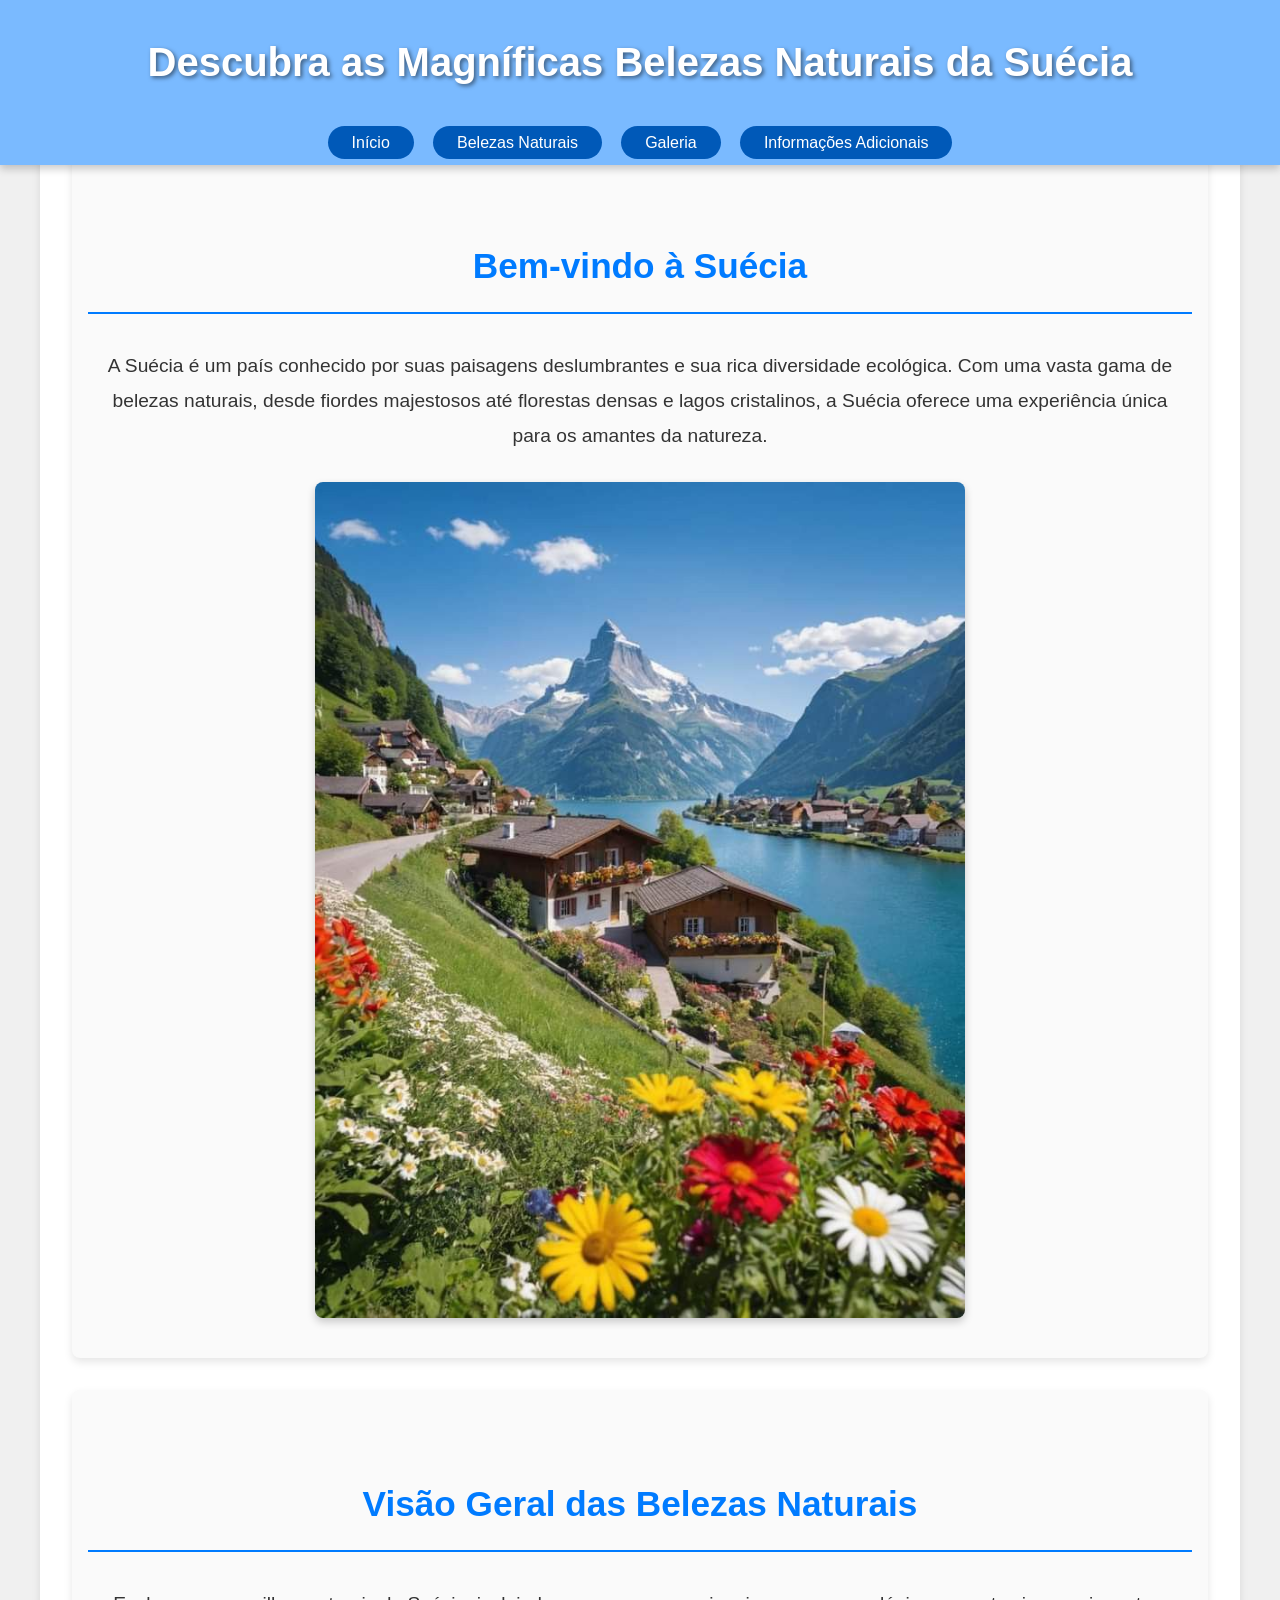
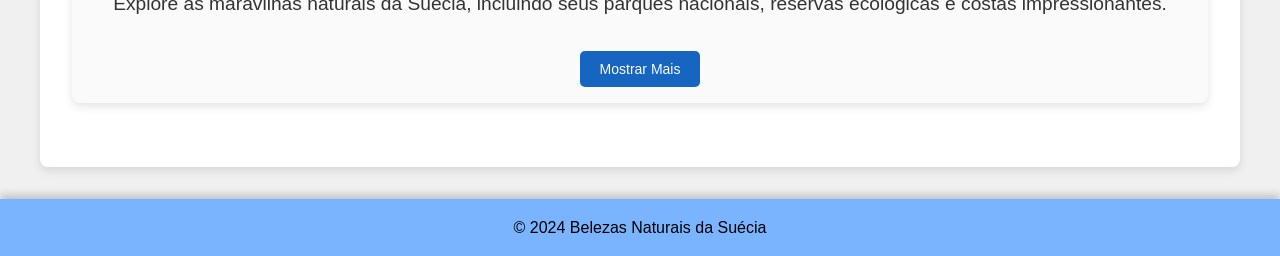
<file: index.html>
<!DOCTYPE html>
<html lang="pt-BR">
<head>
    <meta charset="UTF-8">
    <meta name="viewport" content="width=device-width, initial-scale=1.0">
    <title>Belezas Naturais da Suécia</title>
    <link rel="stylesheet" type="text/css" href="/assets/css/style.css">
</head>
<body>
    <header>
        <h1>Descubra as Magníficas Belezas Naturais da Suécia</h1>
        <nav>
            <ul>
                <li><a href="/index.html"class="nav-button">Início</a></li>
                <li><a href="/pages/belezas.html"class="nav-button">Belezas Naturais</a></li>
                <li><a href="/pages/Galeria.html" class="nav-button">Galeria</a></li>
                <li><a href="/pages/informacoes.html"class="nav-button">Informações Adicionais</a></li>

              </ul>
        </nav>
    </header>

    <main>
        <section>
            <h2>Bem-vindo à Suécia</h2>
            <p>A Suécia é um país conhecido por suas paisagens deslumbrantes e sua rica diversidade ecológica. Com uma vasta gama de belezas naturais, desde fiordes majestosos até florestas densas e lagos cristalinos, a Suécia oferece uma experiência única para os amantes da natureza.</p>
            <img src="/assets/imagens/suecia paisagem.jpg" alt="Paisagem da Suécia">
        </section>
        <section>
            <h2>Visão Geral das Belezas Naturais</h2>
            <p>Explore as maravilhas naturais da Suécia, incluindo seus parques nacionais, reservas ecológicas e costas impressionantes.</p>
            <button class="mostrar-mais" onclick="mostrarMais(this)">Mostrar Mais</button>
            <div class="informacoes-adicionais" style="display: none;">
                <h3>Parques Nacionais</h3>
                <p>A Suécia possui 29 parques nacionais, cada um oferecendo uma experiência única de natureza.</p>
                <h3>Reservas Ecológicas</h3>
                <p>As reservas ecológicas da Suécia são habitats importantes para uma variedade de espécies.</p>
            </div>
        </section>
    </main>
    <footer>
        <p>&copy; 2024 Belezas Naturais da Suécia</p>
    </footer>
    <script src="/assets/js/index.js"></script>
</body>
</html>
</file>
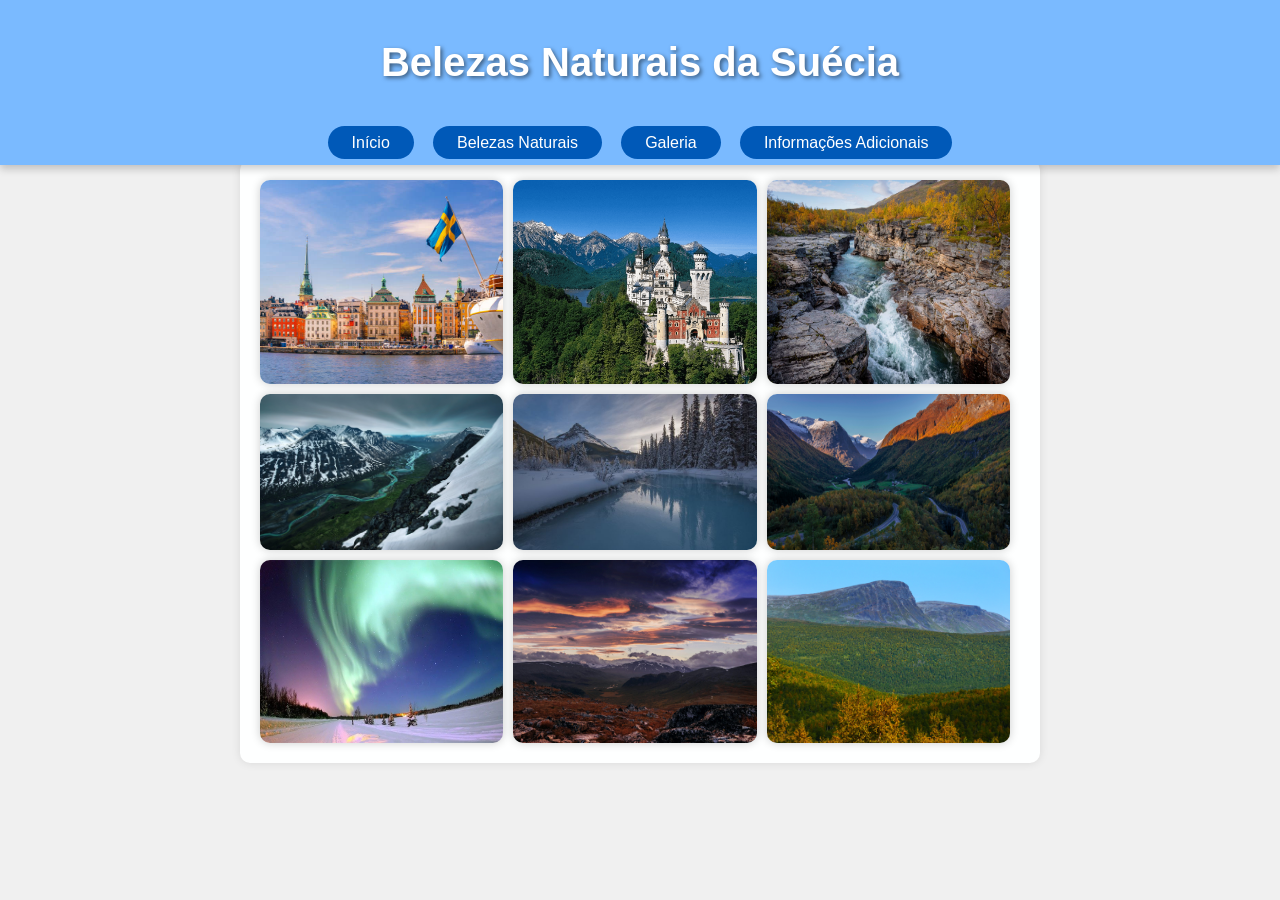
<file: pages/Galeria.html>
<!DOCTYPE html>
<html lang="pt-br">
<head>
    <meta charset="UTF-8">
    <meta name="viewport" content="width=device-width, initial-scale=1.0">
    <title>Galeria de Imagens</title>
    <link rel="stylesheet" href="/assets/css/style.css">
</head>
<body>
    <header>
        <h1>Belezas Naturais da Suécia</h1>
        <nav>
            <ul>
                <li><a href="/index.html"class="nav-button">Início</a></li>
                <li><a href="/pages/belezas.html"class="nav-button">Belezas Naturais</a></li>
                <li><a href="/pages/Galeria.html"class="nav-button">Galeria</a></li>
                <li><a href="/pages/informacoes.html"class="nav-button">Informações Adicionais</a></li>
              </ul>
        </nav>
    </header>

    <div class="galeria">
        <div class="imagens">
            <img src="/assets/imagens/suecia.jpg" alt="Imagem 1">
            <img src="/assets/imagens/Suecia  castelo.png" alt="Imagem 2">
            <img src="/assets/imagens/Abiskojakka-vattenkraftverk-2.jpg" alt="Imagem 3">
            <img src="/assets/imagens/2ab6cce3f6855f06cd2558cceaf607f0.jpeg" alt="Imagem 4">
            <img src="/assets/imagens/327f13b6bd0ac4ad90e69067e8b2fd27.jpg" alt="Imagem 5">
            <img src="/assets/imagens/Sweden_Mountains_Roads_Forests_527299_2560x1440.jpg" alt="Imagem 6">
            <img src="/assets/imagens/Suécia-aurora-boreal.jpg" alt="Imagem 7">
            <img src="/assets/imagens/photo-1459236914855-982c6a11b8ee.jfif" alt="Imagem 8">
            <img src="/assets/imagens/kungsleden_42.jpg" alt="Imagem 9">
        </div>
        <div class="visor" id="visor">
            <div class="fechar" id="fechar">&times;</div>
            <div class="imagem-grande" id="imagem-grande"></div>
            <div class="controles">
                <button class="anterior" id="anterior">&lt;</button>
                <button class="proximo" id="proximo">&gt;</button>
            </div>
            <div class="lista-imagens" id="lista-imagens"></div>
        </div>
    </div>

    <script src="/assets/js/Galeria.js"></script>
</body>
</html>
</file>
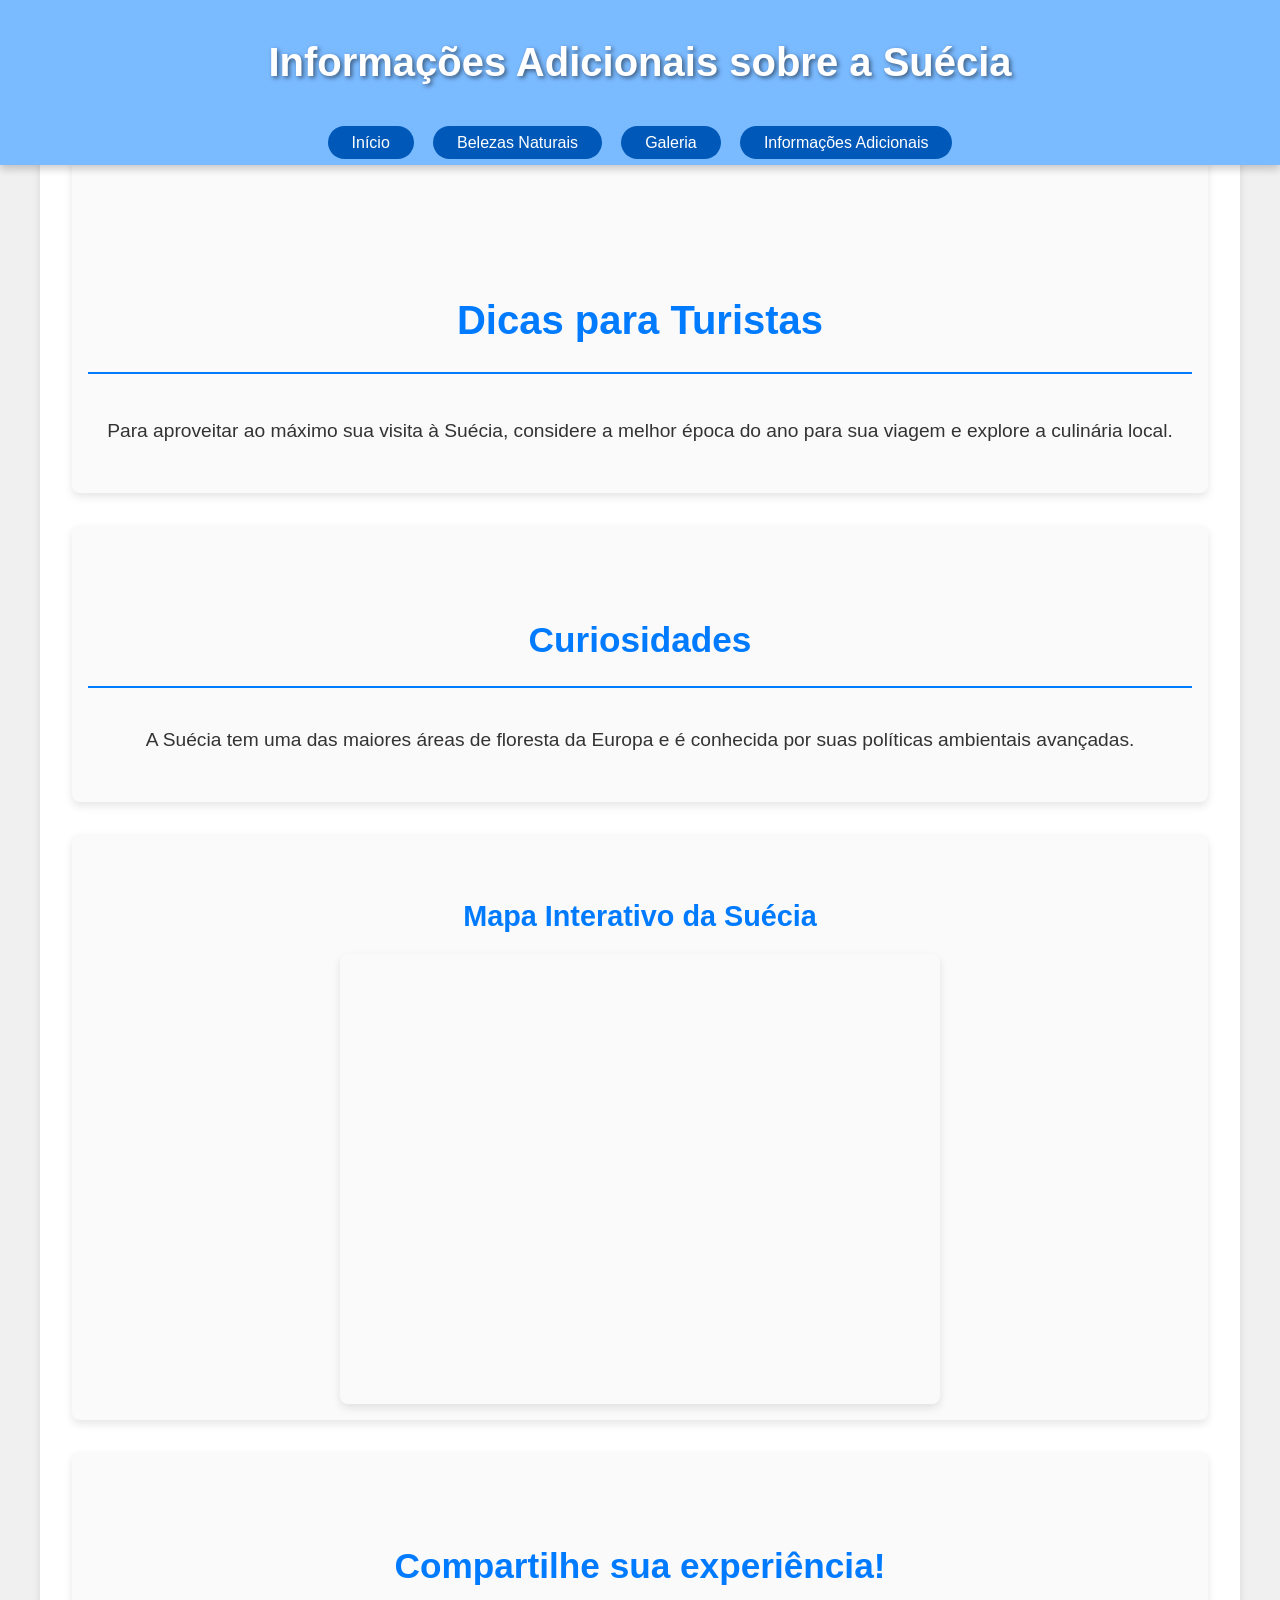
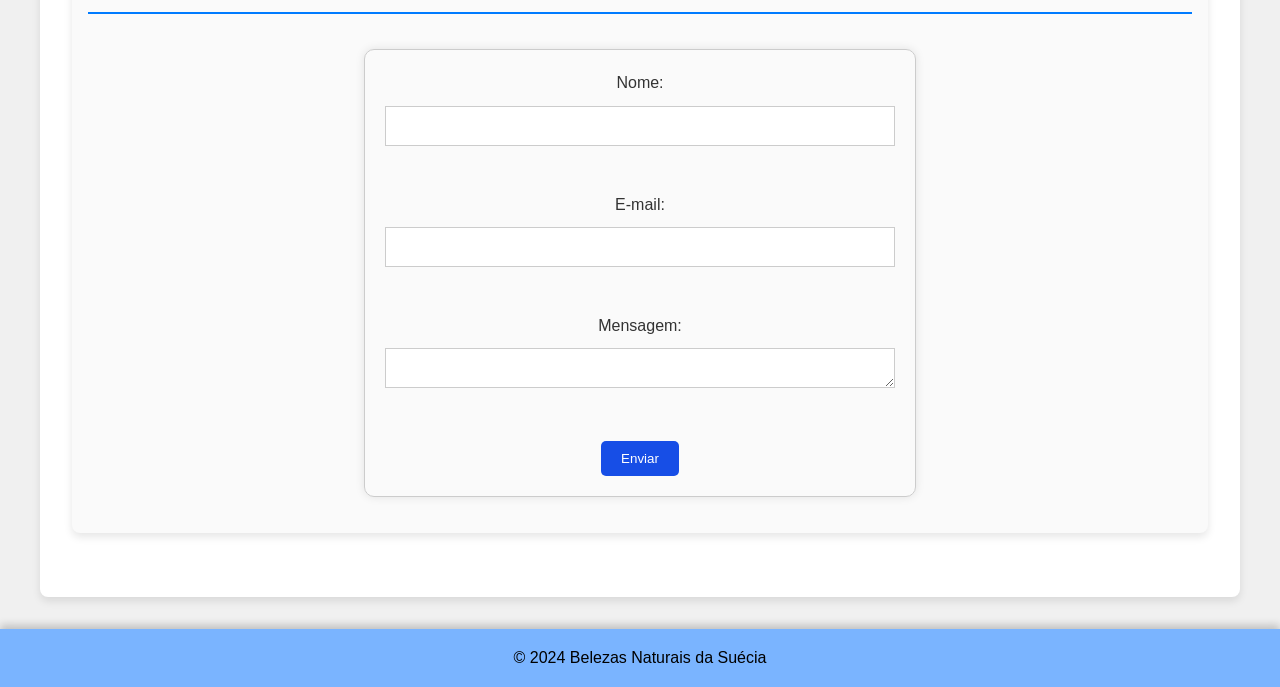
<file: pages/informacoes.html>
<!DOCTYPE html>
<html lang="pt-BR">
<head>
    <meta charset="UTF-8">
    <meta name="viewport" content="width=device-width, initial-scale=1.0">
    <title>Informações Adicionais</title>
    <link rel="stylesheet" href="/assets/css/style.css">
</head>
<body>
    <header>
        <h1>Informações Adicionais sobre a Suécia</h1>
        <nav>
            <ul>
                <li><a href="/index.html"class="nav-button">Início</a></li>
                <li><a href="/pages/belezas.html"class="nav-button">Belezas Naturais</a></li>
                <li><a href="/pages/Galeria.html"class="nav-button">Galeria</a></li>
                <li><a href="/pages/informacoes.html"class="nav-button">Informações Adicionais</a></li>
              </ul>
        </nav>
    </header>
    <main>
        <section>
            <h1>Dicas para Turistas</h2>
            <p>Para aproveitar ao máximo sua visita à Suécia, considere a melhor época do ano para sua viagem e explore a culinária local.</p>
        </section>
        <section>
            <h2>Curiosidades</h2>
            <p>A Suécia tem uma das maiores áreas de floresta da Europa e é conhecida por suas políticas ambientais avançadas.</p>
        </section>
        <section>
            <h3>Mapa Interativo da Suécia</h2>
            <iframe
        src="https://www.google.com/maps/embed?pb=!1m18!1m12!1m3!1d7765224.79896856!2d6.876423177049209!3d61.63015414946769!2m3!1f0!2f0!3f0!3m2!1i1024!2i768!4f13.1!3m3!1m2!1s0x465cb2396d35f0f1%3A0x22b8eba28dad6f62!2zU3XDqWNpYQ!5e0!3m2!1spt-BR!2sbr!4v1726543742158!5m2!1spt-BR!2sbr" 
        width="600"
        height="450"
        style="border:0;"
        allowfullscreen=""
        loading="lazy">
    </iframe>
        </section>
        <section>
            <h2>Compartilhe sua experiência!</h2>
            <form id="formulario-feedback">
                <label for="nome">Nome:</label>
                <input type="text" id="nome" name="nome"><br><br>
                <label for="email">E-mail:</label>
                <input type="email" id="email" name="email"><br><br>
                <label for="mensagem">Mensagem:</label>
                <textarea id="mensagem" name="mensagem"></textarea><br><br>
                <button id="enviar">Enviar</button>
                <div id="mensagem-erro"></div>
            </form>
        </section>
    </main>
    <footer>
        <p>&copy; 2024 Belezas Naturais da Suécia</p>
    </footer>
    <script src="/assets/js/informacoes.js"></script>
</body>
</html>
</file>
<file: assets/css/style.css>
/* Resetando alguns estilos padrão */
body, h1, h2, p, ul, li, iframe {
    margin: 0;
    padding: 0;
    box-sizing: border-box;
}

/* Estilo geral da página */
body {
    font-family: 'Arial', sans-serif;
    line-height: 1.6;
    background-color: #ddf1f1; /* Cor de fundo mais clara e suave */
    color: #333;
    padding-top: 80px; /* Reduzido para ajustar ao cabeçalho menor */
}

/* Estilo do header */
header {
    background: #050607; /* Cor de fundo para o header (cor da bandeira da Suécia) */
    color: #ffffff;
    padding: 0.4em 0; /* Reduzido para diminuir a altura do cabeçalho */
    position: fixed;
    width: 100%;
    top: 0;
    left: 0;
    z-index: 1000;
    box-shadow: 0 3px 6px rgba(0, 0, 0, 0.2); /* Sombra ajustada para profundidade */
    display: flex;
    flex-direction: column;
    align-items: center;
    justify-content: center;
    text-align: center;
}

.header-content {
    max-width: 1200px;
    margin: 0 auto;
}

header h1 {
    font-size: 2em; /* Reduzido para ajustar ao cabeçalho menor */
    margin: 0.4em 0; /* Margens ajustadas para o título */
    text-shadow: 1.5px 1.5px 3px rgba(0, 0, 0, 0.5); /* Sombra do texto ajustada */
}

nav {
    margin-top: 0.6em; /* Reduzido para ajuste no espaçamento entre o título e os botões */
}

nav ul {
    list-style: none;
    padding: 0;
    margin: 0;
    display: flex;
    justify-content: center;
}

nav ul li {
    margin: 0 0.4em; /* Margem reduzida para botões */
}

.nav-button {
    color: #fff;
    background-color: #0059b8; /* Cor de fundo dos botões */
    text-decoration: none;
    padding: 0.4em 1.2em; /* Reduzido para ajustar o tamanho dos botões */
    border-radius: 20px; /* Bordas mais arredondadas */
    transition: background-color 0.3s ease, transform 0.3s ease;
    font-size: 0.9em; /* Tamanho da fonte ajustado */
}

.nav-button:hover {
    background-color: #003d80; /* Cor mais escura ao passar o mouse */
    transform: scale(1.03); /* Leve aumento ao passar o mouse */
}

/* Estilo do main */
main {
    padding: 2em;
    max-width: 1200px;
    margin: 0 auto;
    background: #fff;
    border-radius: 8px;
    box-shadow: 0 4px 8px rgba(0, 0, 0, 0.1);
}

/* Estilo das seções */
section {
    margin-bottom: 2em;
    padding: 1em;
    background: #ffffff;
    border-radius: 8px;
    box-shadow: 0 4px 8px rgba(0, 0, 0, 0.1);
}

/* Estilo do título da seção */
section h1 {
    font-size: 2.2em; /* Ajustado para melhor visualização */
    color: #007bff; /* Cor dos títulos principais */
    margin: 2em 0 0.5em; /* Margem ajustada para espaçamento */
    border-bottom: 2px solid #007bff; /* Linha abaixo dos títulos */
    padding-bottom: 0.5em;
    text-align: center; /* Centraliza o título */
}

section h2 {
    font-size: 2em; /* Ajustado para melhor visualização */
    color: #007bff; /* Cor dos subtítulos */
    margin: 1.5em 0 0.5em; /* Margem ajustada para espaçamento */
    border-bottom: 2px solid #007bff; /* Linha abaixo dos subtítulos */
    padding-bottom: 0.5em;
    text-align: center; /* Centraliza o subtítulo */
}

section h3 {
    font-size: 1.6em; /* Ajustado para melhor visualização */
    color: #007bff; /* Cor dos subtítulos menores */
    margin: 1em 0 0.5em; /* Margem ajustada para espaçamento */
    text-align: center; /* Centraliza o subtítulo */
}

/* Estilo dos parágrafos */
section p {
    margin-bottom: 1.5em;
    font-size: 1.2em; /* Aumenta o tamanho da fonte do texto */
    line-height: 1.8; /* Melhora a legibilidade */
    text-align: center; /* Centraliza o texto */
    padding: 0 1em; /* Adiciona margem interna para evitar que o texto encoste nas bordas */
}

/* Estilo das imagens */
section img {
    max-width: 100%;
    height: auto;
    display: block;
    margin: 1em auto; /* Espaçamento em cima e embaixo da imagem */
    border-radius: 10px; /* Bordas arredondadas */
    box-shadow: 0 4px 8px rgba(0, 0, 0, 0.2); /* Sombra para profundidade */
}

/* Estilo do iframe */
section iframe {
    display: block;
    margin: 0 auto;
    border-radius: 8px; /* Bordas arredondadas */
    box-shadow: 0 4px 8px rgba(0, 0, 0, 0.1); /* Sombra para profundidade */
}

/* Estilo do footer */
footer {
    background: #7ab4ff;
    color: #000000;
    text-align: center;
    padding: 1em 0;
    position: relative;
    bottom: 0;
    width: 100%;
    margin-top: 2em;
    box-shadow: 0 -4px 8px rgba(0, 0, 0, 0.2); /* Sombra para profundidade */
}

/* Adicionando um efeito suave para a rolagem */
html {
    scroll-behavior: smooth;
}


/*PAGINA DE BELEZAS NATURAIS

/* Resetando alguns estilos padrão */
body, h1, h2, h3, h4, h5, h6, p, ul, li {
    margin: 0;
    padding: 0;
    box-sizing: border-box;
}

/* Estilo geral da página */
body {
    font-family: 'Arial', sans-serif; /* Define a fonte Arial para todo o corpo */
    line-height: 2.0;
    background-color: #d2dddd; /* Cor de fundo mais clara e suave */
    color: #000000;
    padding-top: 150px; /* Espaço suficiente para o header fixo */
    text-align: center; /* Centraliza o texto em todo o corpo */
}

/* Estilo do header */
header {
    background: #7abaff; /* Cor de fundo para o header (cor da bandeira da Suécia) */
    color: #ffffff;
    padding: 0.6em 0; /* Espaço interno ajustado */
    position: fixed;
    width: 100%;
    top: 0;
    left: 0;
    z-index: 1000;
    box-shadow: 0 4px 8px rgba(0, 0, 0, 0.2); /* Sombra para profundidade */
    display: flex;
    flex-direction: column;
    align-items: center;
    justify-content: center;
    text-align: center;
}

.header-content {
    max-width: 1200px;
    margin: 0 auto;
}

header h1 {
    font-size: 2.5em; /* Tamanho da fonte ajustado */
    margin: 0.5em 0; /* Margens ajustadas para o título */
    text-shadow: 2px 2px 4px rgba(0, 0, 0, 0.5); /* Sombra do texto para destaque */
}

/* Estilo da navegação */
nav {
    margin-top: 1em; /* Espaço entre o título e os botões */
}

nav ul {
    list-style: none;
    padding: 0;
    margin: 0;
    display: flex;
    justify-content: center;
}

nav ul li {
    margin: 0 0.6em;
}

.nav-button {
    color: #fff;
    background-color: #0059b8; /* Cor de fundo dos botões */
    text-decoration: none;
    padding: 0.5em 1.5em; /* Ajuste do padding para botões proporcionais */
    border-radius: 25px; /* Bordas mais arredondadas */
    transition: background-color 0.3s ease, transform 0.3s ease;
    font-size: 1em; /* Tamanho da fonte ajustado */
}

.nav-button:hover {
    background-color: #003d80; /* Cor mais escura ao passar o mouse */
    transform: scale(1.05); /* Leve aumento ao passar o mouse */
}

/* Estilo do main */
main {
    padding: 2em;
    max-width: 1200px;
    margin: 0 auto;
    background: #fff;
    border-radius: 8px;
    box-shadow: 0 4px 8px rgba(0, 0, 0, 0.1);
}

/* Estilo das seções */
section {
    margin-bottom: 2em;
    padding: 1em;
    background: #fafafa;
    border-radius: 8px;
    box-shadow: 0 4px 8px rgba(0, 0, 0, 0.1);
}

/* Estilo do título da seção */
section h2 {
    font-size: 2.5em;
    color: #007bff; /* Cor dos subtítulos */
    margin: 3em 0 1em; /* Maior margem superior para espaçar do cabeçalho */
    border-bottom: 2px solid #007bff; /* Linha abaixo dos subtítulos */
    padding-bottom: 0.5em;
    text-align: center; /* Centraliza o subtítulo */
}

/* Estilo dos títulos dos artigos */
article h3, article h4, article h5, article h6 {
    font-size: 2em; /* Define o tamanho da fonte dos títulos dos artigos */
    color: #007bff; /* Cor dos títulos */
    margin: 1.5em 0; /* Margem acima e abaixo dos títulos */
    text-align: center; /* Centraliza os títulos dos artigos */
}

/* Estilo dos parágrafos */
section p {
    margin-bottom: 1.5em;
    font-size: 1.2em; /* Aumenta o tamanho da fonte do texto */
    line-height: 1.8; /* Melhora a legibilidade */
    text-align: center; /* Centraliza o texto */
    padding: 0 1em; /* Adiciona margem interna para evitar que o texto encoste nas bordas */
}

/* Estilo das imagens dentro das seções */
section img {
    width: 100%; /* Ajusta a largura da imagem para 100% do contêiner */
    max-width: 600px; /* Define uma largura máxima fixa para todas as imagens */
    height: auto; /* Mantém a proporção da imagem */
    display: block;
    margin: 1.5em auto; /* Espaçamento em cima e embaixo da imagem e centraliza */
    border-radius: 10px; /* Bordas arredondadas */
    box-shadow: 0 4px 8px rgba(0, 0, 0, 0.2); /* Sombra para profundidade */
}

/* Estilo específico para a imagem dos Lagos de Vuomajåhka */
img[src="/assets/imagens/Lagos de VuomajåhkK.webp"] {
    width: 100%; /* Ajusta a largura da imagem para 100% do contêiner */
    max-width: 600px; /* Define uma largura máxima fixa */
    height: auto; /* Mantém a proporção da imagem */
    margin: 2em auto; /* Centraliza a imagem e adiciona mais espaço acima e abaixo */
}

/* Estilo do footer */
footer {
    background: #7ab4ff;
    color: #000000;
    text-align: center;
    padding: 1em 0;
    position: relative;
    bottom: 0;
    width: 100%;
    margin-top: 2em;
    box-shadow: 0 -4px 8px rgba(0, 0, 0, 0.2); /* Sombra para profundidade */
}

/* Adicionando um efeito suave para a rolagem */
html {
    scroll-behavior: smooth;
}

/* Pagina de informaçoes adicionais

/* Resetando alguns estilos padrão */
body, h1, h2, h3, p, ul, li, iframe {
    margin: 0;
    padding: 0;
    box-sizing: border-box;
}

/* Estilo geral da página */
body {
    font-family: 'Arial', sans-serif;
    line-height: 1.6;
    background-color: #d2dddd; /* Cor de fundo mais clara e suave */
    color: #333;
    padding-top: 120px; /* Espaço suficiente para o header fixo */
}

/* Estilo do header */
header {
    background: #7abaff; /* Cor de fundo para o header (cor da bandeira da Suécia) */
    color: #ffffff;
    padding: 0.6em 0; /* Espaço interno ajustado */
    position: fixed;
    width: 100%;
    top: 0;
    left: 0;
    z-index: 1000;
    box-shadow: 0 4px 8px rgba(0, 0, 0, 0.2); /* Sombra para profundidade */
    display: flex;
    flex-direction: column;
    align-items: center;
    justify-content: center;
    text-align: center;
}

header h1 {
    font-size: 2.5em; /* Tamanho da fonte ajustado */
    margin: 0.5em 0; /* Margens ajustadas para o título */
    text-shadow: 2px 2px 4px rgba(0, 0, 0, 0.5); /* Sombra do texto para destaque */
}

nav {
    margin-top: 1em; /* Espaço entre o título e os botões */
}

nav ul {
    list-style: none;
    padding: 0;
    margin: 0;
    display: flex;
    justify-content: center;
}

nav ul li {
    margin: 0 0.6em;
}

.nav-button {
    color: #fff;
    background-color: #0059b8; /* Cor de fundo dos botões */
    text-decoration: none;
    padding: 0.5em 1.5em; /* Ajuste do padding para botões proporcionais */
    border-radius: 25px; /* Bordas mais arredondadas */
    transition: background-color 0.3s ease, transform 0.3s ease;
    font-size: 1em; /* Tamanho da fonte ajustado */
}

.nav-button:hover {
    background-color: #003d80; /* Cor mais escura ao passar o mouse */
    transform: scale(1.05); /* Leve aumento ao passar o mouse */
}

/* Estilo do main */
main {
    padding: 2em;
    max-width: 1200px;
    margin: 0 auto;
    background: #fff;
    border-radius: 8px;
    box-shadow: 0 4px 8px rgba(0, 0, 0, 0.1);
}

/* Estilo das seções */
section {
    margin-bottom: 2em;
    padding: 1em;
    background: #fafafa;
    border-radius: 8px;
    box-shadow: 0 4px 8px rgba(0, 0, 0, 0.1);
}

/* Estilo do título da seção */
section h1 {
    font-size: 2.5em;
    color: #007bff; /* Cor dos títulos principais */
    margin: 3em 0 1em; /* Margem ajustada para espaçamento */
    border-bottom: 2px solid #007bff; /* Linha abaixo dos títulos */
    padding-bottom: 0.5em;
    text-align: center; /* Centraliza o título */
}

section h2 {
    font-size: 2.2em;
    color: #007bff; /* Cor dos subtítulos */
    margin: 2em 0 1em; /* Margem ajustada para espaçamento */
    border-bottom: 2px solid #007bff; /* Linha abaixo dos subtítulos */
    padding-bottom: 0.5em;
    text-align: center; /* Centraliza o subtítulo */
}

section h3 {
    font-size: 1.8em;
    color: #007bff; /* Cor dos subtítulos menores */
    margin: 1.5em 0 0.5em; /* Margem ajustada para espaçamento */
    text-align: center; /* Centraliza o subtítulo */
}

/* Estilo dos parágrafos */
section p {
    margin-bottom: 1.5em;
    font-size: 1.2em; /* Aumenta o tamanho da fonte do texto */
    line-height: 1.8; /* Melhora a legibilidade */
    text-align: center; /* Centraliza o texto */
}

/* Estilo das imagens */
section img {
    max-width: 100%;
    height: auto;
    display: block;
    margin: 1em auto; /* Espaçamento em cima e embaixo da imagem */
    border-radius: 10px; /* Bordas arredondadas */
    box-shadow: 0 4px 8px rgba(0, 0, 0, 0.2); /* Sombra para profundidade */
}

/* Estilo do iframe */
section iframe {
    display: block;
    margin: 0 auto;
    border-radius: 8px; /* Bordas arredondadas */
    box-shadow: 0 4px 8px rgba(0, 0, 0, 0.1); /* Sombra para profundidade */
}

/* Estilo do footer */
footer {
    background: #7ab4ff;
    color: #000000;
    text-align: center;
    padding: 1em 0;
    position: relative;
    bottom: 0;
    width: 100%;
    margin-top: 2em;
    box-shadow: 0 -4px 8px rgba(0, 0, 0, 0.2); /* Sombra para profundidade */
}

/* Adicionando um efeito suave para a rolagem */
html {
    scroll-behavior: smooth;
}


/* Estilo das imagens dentro das seções */
section img {
    width: 100%; /* Ajusta a largura da imagem para 100% do contêiner */
    max-width: 650px; /* Define uma largura máxima fixa menor para todas as imagens */
    height: auto; /* Mantém a proporção da imagem */
    display: block;
    margin: 1.5em auto; /* Espaçamento em cima e embaixo da imagem e centraliza */
    border-radius: 8px; /* Bordas arredondadas */
    box-shadow: 0 4px 8px rgba(0, 0, 0, 0.2); /* Sombra para profundidade */
}

/* Estilo específico para a imagem dos Lagos de Vuomajåhka */
img[src="/assets/imagens/Lagos de VuomajåhkK.webp"] {
    width: 100%; /* Ajusta a largura da imagem para 100% do contêiner */
    max-width: 650px; /* Define uma largura máxima fixa menor */
    height: auto; /* Mantém a proporção da imagem */
    margin: 2em auto; /* Centraliza a imagem e adiciona mais espaço acima e abaixo */
}

.texto-oculto {
    display: none;
}

.mostrar-mais {
    background-color: #1665c0;
    color: #fcfcfc;
    border: none;
    padding: 10px 20px;
    font-size: 14px;
    cursor: pointer;
}


.informacoes-adicionais {
    display: none;
    margin-top: 20px;
    padding: 20px;
    background-color: #f9f9f9;
    border: 1px solid #ddd;
    box-shadow: 0 0 10px rgba(0, 0, 0, 0.1);
}


*/*Galeria de imagens*/

{
    box-sizing: border-box;
    margin: 0;
    padding: 0;
  }
  
  body {
    font-family: Arial, sans-serif;
    background-color: var(--cor-fundo);
  }
  

  .galeria {
    max-width: 800px;
    margin: 40px auto;
    padding: 20px;
    background-color: #feffff;
    box-shadow: 0 0 10px rgba(0, 0, 0, 0.1);
    border-radius: 10px;
  }
  
  .imagens {
    display: flex;
    flex-wrap: wrap;
    gap: 10px;
  }
  
  .imagens img {
    width: calc(33.33% - 10px);
    cursor: pointer;
    border-radius: 10px;
    box-shadow: 0 0 10px rgba(0, 0, 0, 0.2);
    transition: transform 0.2s;
  }
  
  .imagens img:hover {
    transform: scale(1.05);
  }

   .imagem-grande img { /* Garante que a imagem grande tenha estilo correto ao ser exibida */
        max-width: 100%;
        max-height: 100%;
        display: block;
        margin: auto;
    }

  .visor {
    display: none;
    position: fixed;
    top: 0;
    left: 0;
    width: 100%;
    height: 100%;
    background-color: rgba(0, 0, 0, 0.8);
    justify-content: center;
    align-items: center;
    z-index: 1000;
  }
  
  .visor.ativo {
    display: flex;
  }

  .visor .fechar { /* Fechamento do visualizador de imagens na galeria*/
    position: absolute;
    top: 10px;
    right: 10px;
    background-color: #ff4d4d;
    color: white;
    border: none;
    padding: 10px 15px;
    font-size: 16px;
    cursor: pointer;
    z-index: 1000;
    border-radius: 5px;
  }
  
  .visor .fechar:hover {
    background-color: #ff0000;
  }
  
  .imagem-grande {
    max-width: 90%;
    max-height: 90%;
    object-fit: contain;
    border-radius: 10px;
    box-shadow: 0 0 10px rgba(0, 0, 0, 0.2);
   }
  
  .controles {
    position: absolute;
    bottom: 20px;
    left: 50%;
    transform: translateX(-50%);
  }
  
  .anterior,
  .proximo {
    background-color: #19a9fd;
    border: none;
    padding: 10px 20px;
    font-size: 24px;
    cursor: pointer;
    transition: background-color 0.2s;
  }
  
  .anterior:hover,
  .proximo:hover {
    background-color: #ffffff;
  }
  
  .fechar {
    position: absolute;
    top: 20px;
    right: 20px;
    font-size: 24px;
    cursor: pointer;
    transition: color 0.2s;
  }
  
  .fechar:hover {
    color: #ccc;
  }
  
  .lista-imagens {
    position: absolute;
    bottom: 80px;
    left: 50%;
    transform: translateX(-50%);
    display: flex;
    gap: 10px;
  }
  
  .lista-imagens img {
    width: 60px;
    height: 60px;
    object-fit: cover;
    border: 2px solid #d1d0d0;
    cursor: pointer;
    transition: border-color 0.2s;
  }
  
  .lista-imagens img:hover {
    border-color: #203a8f;
  }



/*formulario-feedback*/

body {
    font-family: Arial, sans-serif;
    background-color: #f0f0f0;
   }
   
   /* Estilos do formulário */
   
   #formulario-feedback {
    width: 50%;
    margin: 20px auto;
    padding: 20px;
    border: 1px solid #ccc;
    border-radius: 10px;
    box-shadow: 0 0 10px rgba(0, 0, 0, 0.1);
   }
   
   label {
    display: block;
    margin-bottom: 10px;
   }
   
   input, textarea {
    width: 100%;
    height: 40px;
    margin-bottom: 20px;
    padding: 10px;
    border: 1px solid #ccc;
   }
   
   button {
    background-color: #174ee6;
    color: #fff;
    padding: 10px 20px;
    border: none;
    border-radius: 5px;
    cursor: pointer;
   }
   
   button:hover {
    background-color: #0455be;
   }
   
   #mensagem-erro {
    color: red;
    font-size: 14px;
   }
   
   /* Responsividade */
   
   @media (max-width: 768px) {
    #formulario-feedback {
     width: 80%;
    }
   }
   
   @media (max-width: 480px) {
    #formulario-feedback {
     width: 90%;
    }
   }
</file>
